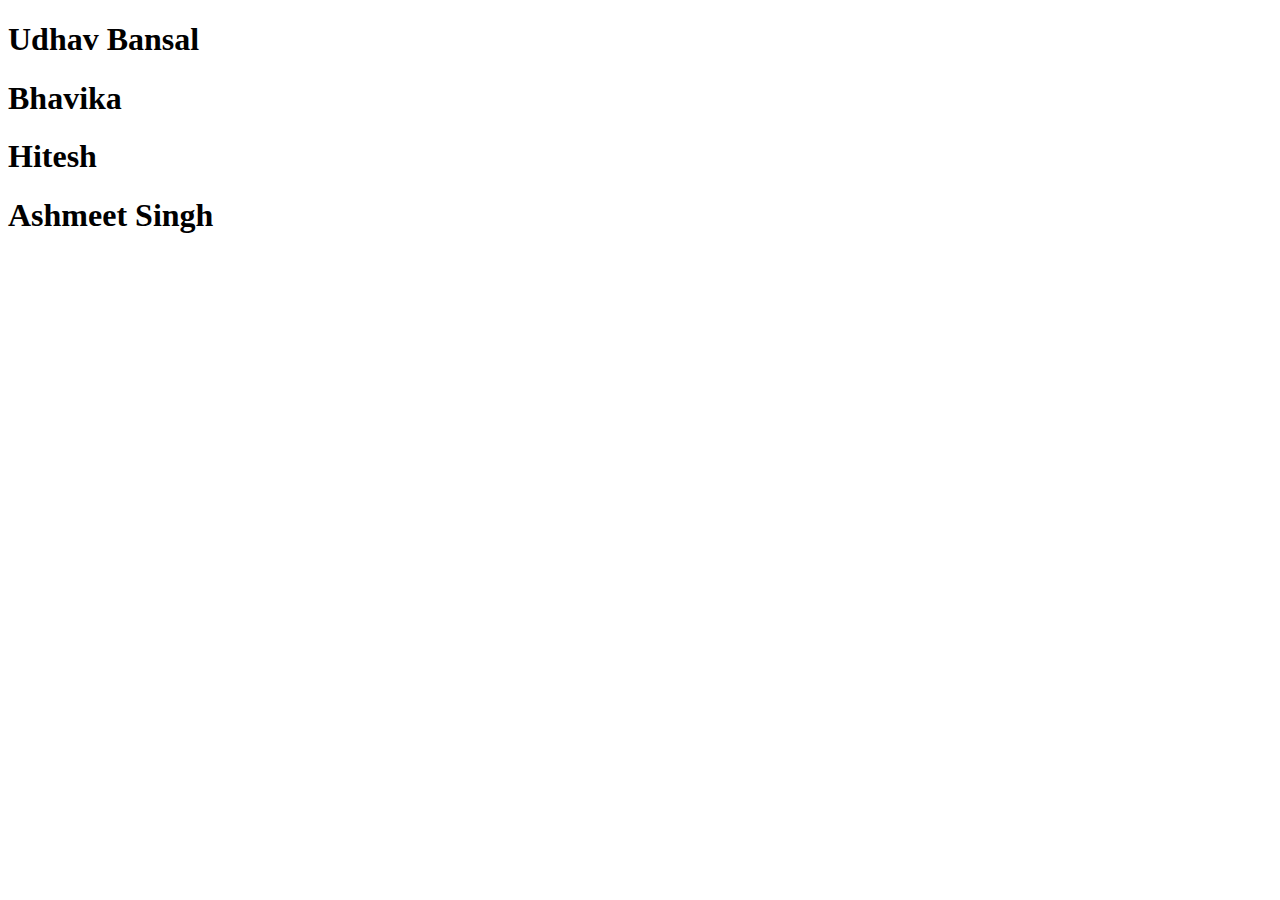
<file: team.html>
<!DOCTYPE html>
<html lang="en">
<head>
    <meta charset="UTF-8">
    <meta http-equiv="X-UA-Compatible" content="IE=edge">
    <meta name="viewport" content="width=device-width, initial-scale=1.0">
    <title>team</title>
</head>
<body>
    <h1>Udhav Bansal</h1>
    <h1>Bhavika </h1>
    <h1>Hitesh</h1>
    <h1>Ashmeet Singh</h1>
</body>
</html>
</file>
